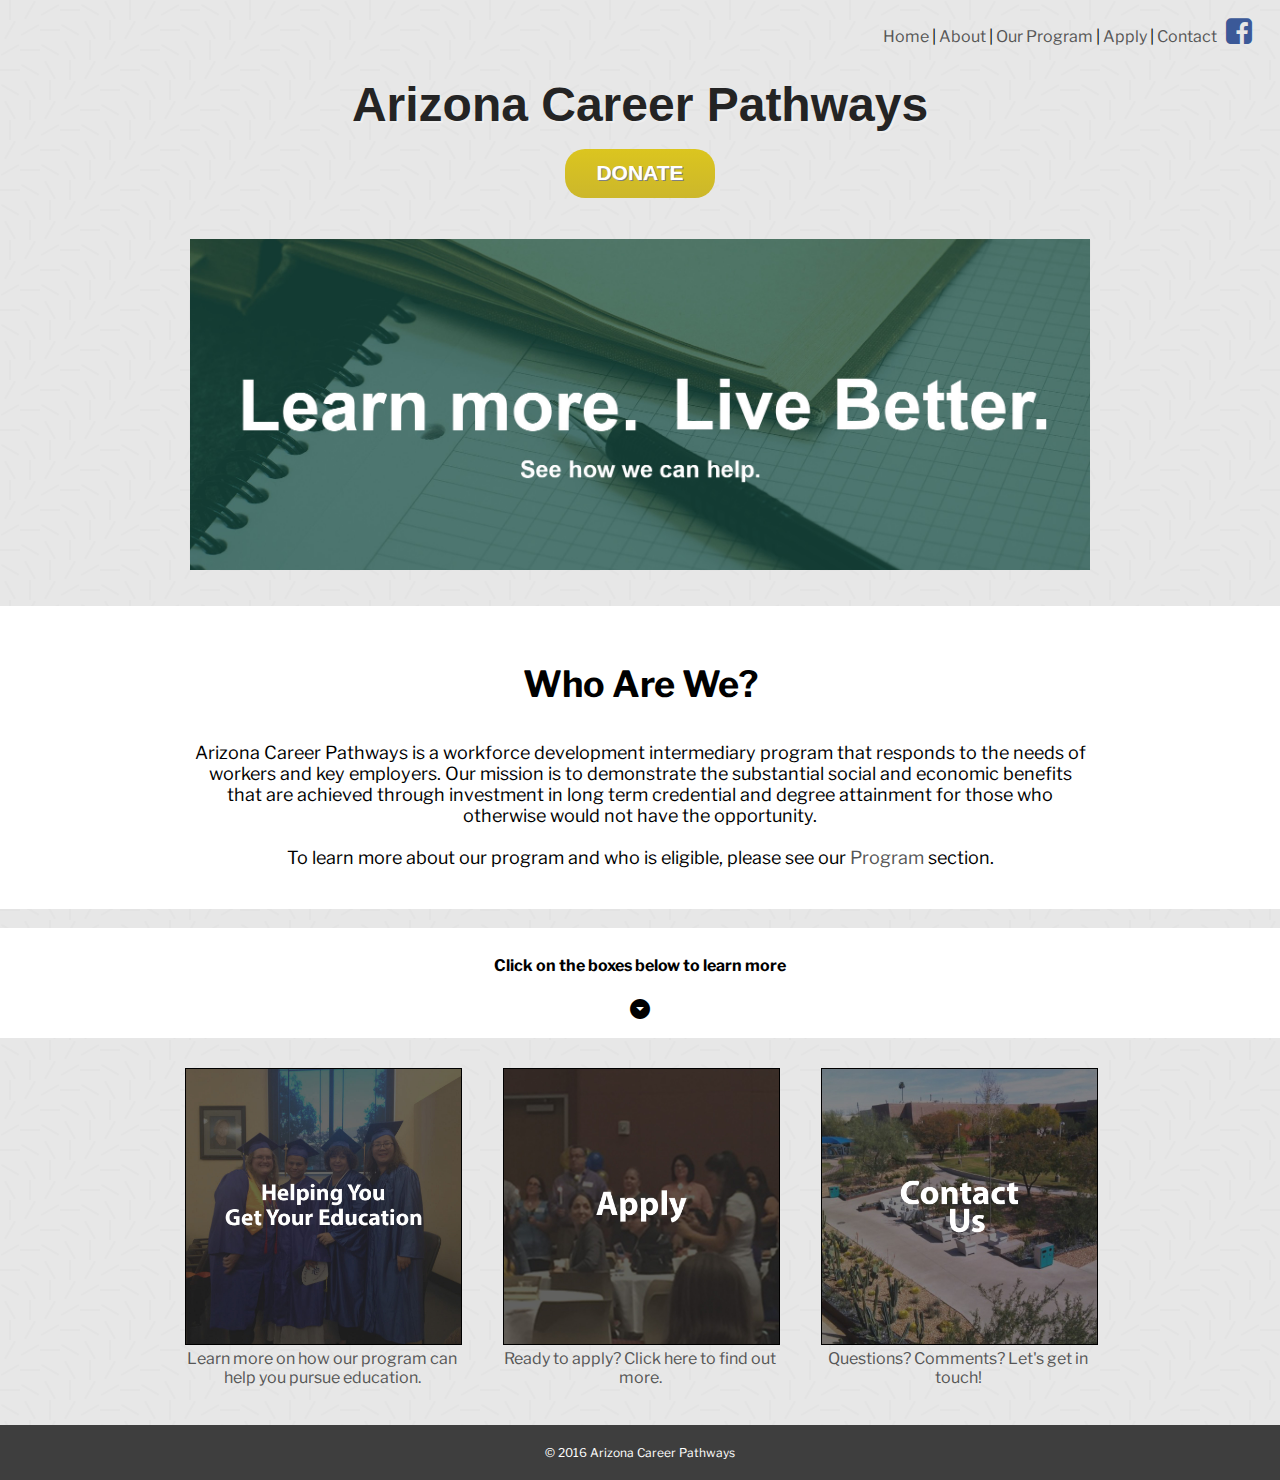
<file: index.html>
<!DOCTYPE html>
<html lang="en">
<head>
    <meta charset="utf-8">
    <meta name="description" content="career">
    <meta name="viewport" content="width=device-width, initial-scale=1.0">
    <link rel="stylesheet" href="css/normalize.css">
    <link rel="stylesheet" href="css/style.css">

    <link href="https://fonts.googleapis.com/css?family=Libre+Franklin" rel="stylesheet">
    <link href="https://fonts.googleapis.com/css?family=Bree+Serif" rel="stylesheet">
    <link rel="stylesheet" href="https://fonts.googleapis.com/icon?family=Material+Icons">
    <link rel="stylesheet" href="https://cdnjs.cloudflare.com/ajax/libs/font-awesome/4.6.3/css/font-awesome.min.css">

    <title>Arizona Career Pathways</title>
</head>
<body>

<nav>
  <ul>
    <li><a href="index.html">Home</a> | </li>
    <li><a href="about.html">About</a> | </li>
    <li><a href="services.html">Our Program</a> | </li>
    <li><a href="apply.html">Apply</a> | </li>
    <li><a href="contact.html">Contact &nbsp; </a></li>
    <li><a href="https://www.facebook.com/pg/azcareerpathways/about/?entry_point=page_nav_about_item&ref=page_internal">
      <i class="fa fa-facebook-square fb" style="font-size:30px"></i></a></li>
  </ul>
</nav>

<div class="brand">
  <h1>Arizona Career Pathways</h1><!--
</div> --> <!-- end white bg -->

<div class="donate">
  <a href="https://connect.clickandpledge.com/Organization/azcareerpathways/"><h2>DONATE</h2></a>
</div>
</div>
<br>

<div class="banner">
  <img src="img/banner2.jpg" class="image-full" alt="banner">
  <img src="img/banner-mobile2.jpg" class="image-mobile" alt="mobile banner">
</div>
<br>
<br>
<br>

<!-- Start Main Statement -->
<div class="boxy-contain whitebg-spacing"><h3>Who Are We?</h3><div class="topcomment">
  Arizona Career Pathways is a workforce development intermediary program that responds to the needs of workers and key employers.
  Our mission is to demonstrate the substantial social and economic benefits that are achieved through investment in long term credential
  and degree attainment for those who otherwise would not have the opportunity.
  <br>
  <br>
  To learn more about our program and who is eligible, please see our <a href="services.html">Program</a> section.
  <br><br>

</div>
</div>

<br>

<div class="content-section">

  <div class="comment">
    <h4>Click on the boxes below to learn more</h4>
    <i class="material-icons">arrow_drop_down_circle</i>
  </div>
  <!-- Start Main Content -->
  <div class="boxy-contain">
    <a href="services.html"><div class="boxy"><img src="img/icon1.jpg" alt="how icon" />
      <figcaption>Learn more on how our program can help you pursue education.</figcaption></a>
    </div>
    <a href="apply.html"><div class="boxy"><img src="img/icon2.jpg" alt="apply icon" />
      <figcaption>Ready to apply? Click here to find out more.</figcaption></a>
    </div>
    <a href="contact.html"><div class="boxy"><img src="img/icon3.jpg" alt="contact icon" />
      <figcaption>Questions? Comments? Let's get in touch!</figcaption></a>
    </div>
<br>
<br>
<br class="whitebg-spacing">
</div>
</div>

<footer>&copy; 2016 Arizona Career Pathways
</footer>

</body>
</html>
</file>
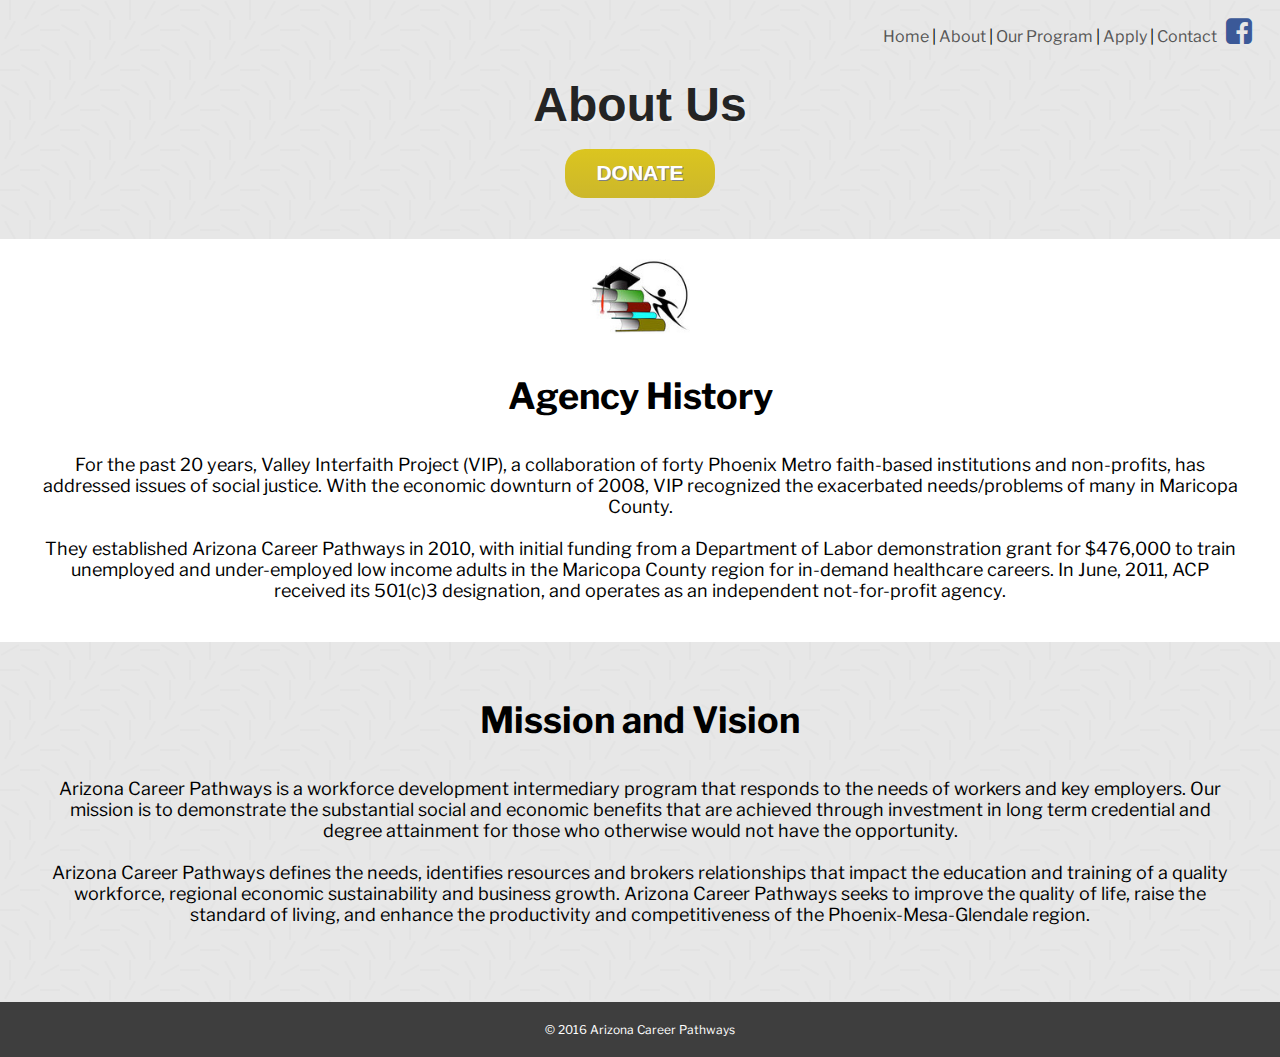
<file: about.html>
<!DOCTYPE html>
<html lang="en">
<head>
    <meta charset="utf-8">
    <meta name="description" content="career">
    <meta name=”viewport” content=”width=device-width, initial-scale=1.0”>
    <link rel="stylesheet" href="css/normalize.css">
    <link rel="stylesheet" href="css/style.css">

    <link href="https://fonts.googleapis.com/css?family=Libre+Franklin" rel="stylesheet">
    <link href="https://fonts.googleapis.com/css?family=Bree+Serif" rel="stylesheet">
    <link rel="stylesheet" href="https://fonts.googleapis.com/icon?family=Material+Icons">
    <link href="https://fonts.googleapis.com/css?family=Catamaran" rel="stylesheet">

    <link rel="stylesheet" href="https://cdnjs.cloudflare.com/ajax/libs/font-awesome/4.6.3/css/font-awesome.min.css">

    <title>About</title>
</head>
<body>

  <nav>
      <ul>
        <li><a href="index.html">Home</a> | </li>
        <li><a href="about.html">About</a> | </li>
        <li><a href="services.html">Our Program</a> | </li>
        <li><a href="apply.html">Apply</a> | </li>
        <li><a href="contact.html">Contact &nbsp; </a></li>
        <li><a href="https://www.facebook.com/pg/azcareerpathways/about/?entry_point=page_nav_about_item&ref=page_internal">
          <i class="fa fa-facebook-square fb" style="font-size:30px"></i></a></li>
      </ul>
  </nav>

<div class="brand">
  <h1>About Us</h1>
  <div class="donate">
    <a href="https://connect.clickandpledge.com/Organization/azcareerpathways/"><h2>DONATE</h2></a>
  </div>

</div>
<!--- ///// MAIN BODY START ///// -->
  <br>
  <div class="whitebg-spacing">
    <img src="img/azcp.png" class="logo" alt"AZ Career Pathways logo">
  <h3>Agency History</h3>
  ​For the past 20 years, Valley Interfaith Project (VIP), a collaboration of forty Phoenix Metro faith-based institutions and non-profits, has addressed issues of social justice.
  With the economic downturn of 2008, VIP recognized the exacerbated needs/problems of many in Maricopa County.
<br><br>
  They established Arizona Career Pathways in 2010, with initial funding from a Department of Labor demonstration grant for $476,000 to train unemployed and under-employed low income adults in the Maricopa County region for in-demand healthcare careers.
  In June, 2011, ACP received its 501(c)3 designation, and operates as an independent not-for-profit agency.
  <br>
  <br>
</div>

<div class="greybg-spacing">
<h3>Mission and Vision</h3>
​
  Arizona Career Pathways is a workforce development intermediary program that responds to the needs of workers and key employers.
  Our mission is to demonstrate the substantial social and economic benefits that are achieved through investment in long term credential and degree attainment for those who otherwise would not have the opportunity.
  <br><br>
  Arizona Career Pathways defines the needs, identifies resources and brokers relationships that impact the education and training of a quality workforce, regional economic sustainability and business growth.
  Arizona Career Pathways seeks to improve the quality of life, raise the standard of living, and enhance the productivity and competitiveness of the Phoenix-Mesa-Glendale region.
</div>

<br>
<br>
<br>

<footer>&copy; 2016 Arizona Career Pathways
</footer>

</body>
</html>
</file>
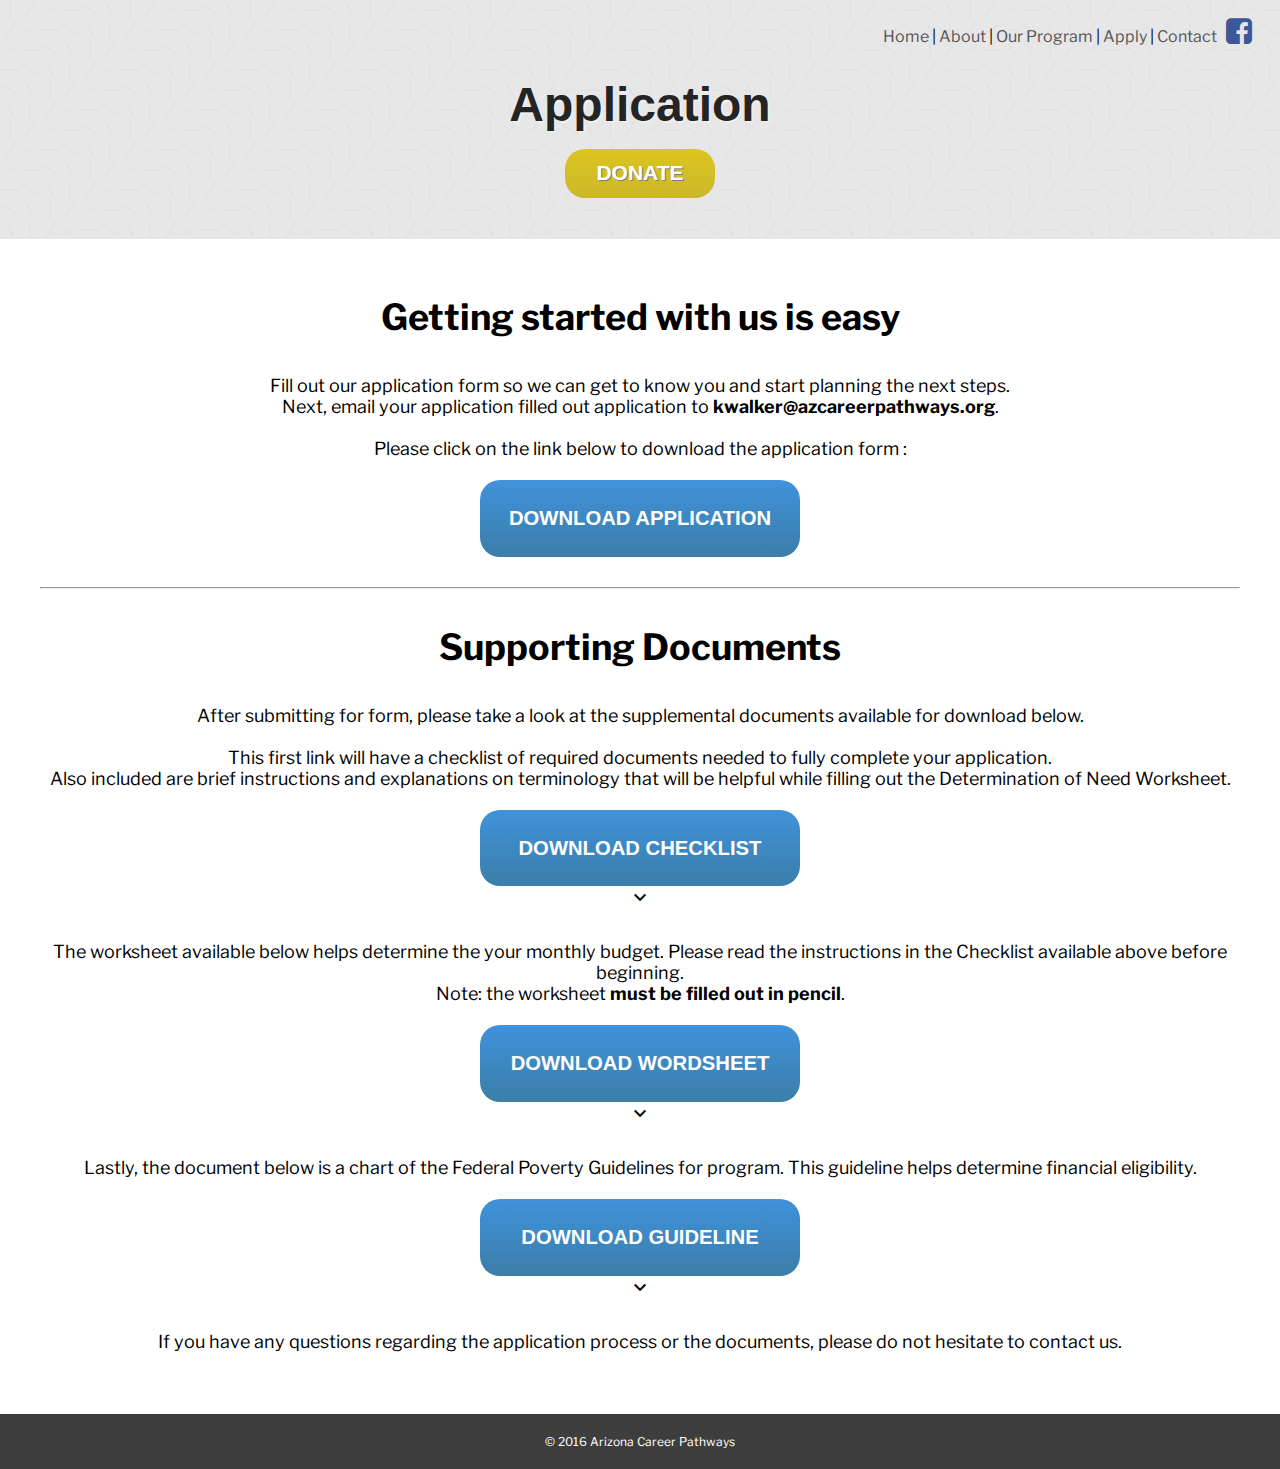
<file: apply.html>
<!DOCTYPE html>
<html lang="en">
<head>
    <meta charset="utf-8">
    <meta name="description" content="career">
    <meta name="viewport" content="width=device-width, initial-scale=1.0">
    <link rel="stylesheet" href="css/normalize.css">
    <link rel="stylesheet" href="css/style.css">

    <link href="https://fonts.googleapis.com/css?family=Libre+Franklin" rel="stylesheet">
    <link href="https://fonts.googleapis.com/css?family=Bree+Serif" rel="stylesheet">
    <link rel="stylesheet" href="https://fonts.googleapis.com/icon?family=Material+Icons">
    <link rel="stylesheet" href="https://cdnjs.cloudflare.com/ajax/libs/font-awesome/4.6.3/css/font-awesome.min.css">

    <title>Application</title>
</head>
<body>

<nav>
  <ul>
    <li><a href="index.html">Home</a> | </li>
    <li><a href="about.html">About</a> | </li>
    <li><a href="services.html">Our Program</a> | </li>
    <li><a href="apply.html">Apply</a> | </li>
    <li><a href="contact.html">Contact &nbsp; </a></li>
    <li><a href="https://www.facebook.com/pg/azcareerpathways/about/?entry_point=page_nav_about_item&ref=page_internal">
      <i class="fa fa-facebook-square fb" style="font-size:30px"></i></a></li>
  </ul>
</nav>

<div class="brand">
  <h1>Application</h1><br>
  <div class="donate">
    <a href="https://connect.clickandpledge.com/Organization/azcareerpathways/"><h2>DONATE</h2></a>
  </div>

</div>
<!--- ///// MAIN BODY START ///// -->
<br>
  <div class="whitebg-spacing">
      <h3>Getting started with us is easy</h3>
        Fill out our application form so we can get to know you and start planning the next steps.<br>
        Next, email your application filled out application to <strong>kwalker@azcareerpathways.org</strong>.<br><br>
        Please click on the link below to download the application form :
        <br><br>
        <a href="Abbreviated-ACP Application-Revised.pdf" download"Abbreviated ACP Application Revised.pdf">
          <div class="dl-btn">
            <h2>DOWNLOAD APPLICATION</h2>
          </div></a>
          <br>
<hr />
        <h3>Supporting Documents</h3>
          After submitting for form, please take a look at the supplemental documents available for download below.
          <br><br>

          This first link will have a checklist of required documents needed to fully complete your application.<br>
          Also included are brief instructions and explanations on terminology that will be helpful while filling out the Determination of Need Worksheet.
          <br><br>
            <a href="ACP-Required-Documents-Handout.doc" download"ACP Required Documents Handout.doc">
              <div class="dl-btn">
                <h2>DOWNLOAD CHECKLIST</h2>
              </div></a>
              <i class="material-icons">keyboard_arrow_down</i><br><br>
          The worksheet available below helps determine the your monthly budget.
          Please read the instructions in the Checklist available above before beginning.<br>
          Note: the worksheet <strong>must be filled out in pencil</strong>.
          <br><br>
            <a href="ARIZONA-CAREER-PATHWAYS-MONTHLY-BUDGET-REVIEW.docx" download"ARIZONA CAREER PATHWAYS MONTHLY BUDGET REVIEW.docx">
              <div class="dl-btn">
                  <h2>DOWNLOAD WORDSHEET</h2>
              </div></a>
              <i class="material-icons">keyboard_arrow_down</i><br><br>
          Lastly, the document below is a chart of the Federal Poverty Guidelines for program.
          This guideline helps determine financial eligibility.
          <br><br>
            <a href="2016-FEDERAL-POVERTY-INCOME-GUIDELINES.doc" download"2016 FEDERAL POVERTY INCOME GUIDELINES">
              <div class="dl-btn">
                  <h2>DOWNLOAD GUIDELINE</h2>
              </div></a>
              <i class="material-icons">keyboard_arrow_down</i><br><br>

          If you have any questions regarding the application process or the documents, please do not hesitate to contact us.
          <br><br><br>

</div>

<footer>&copy; 2016 Arizona Career Pathways
</footer>


</body>
</html>
</file>
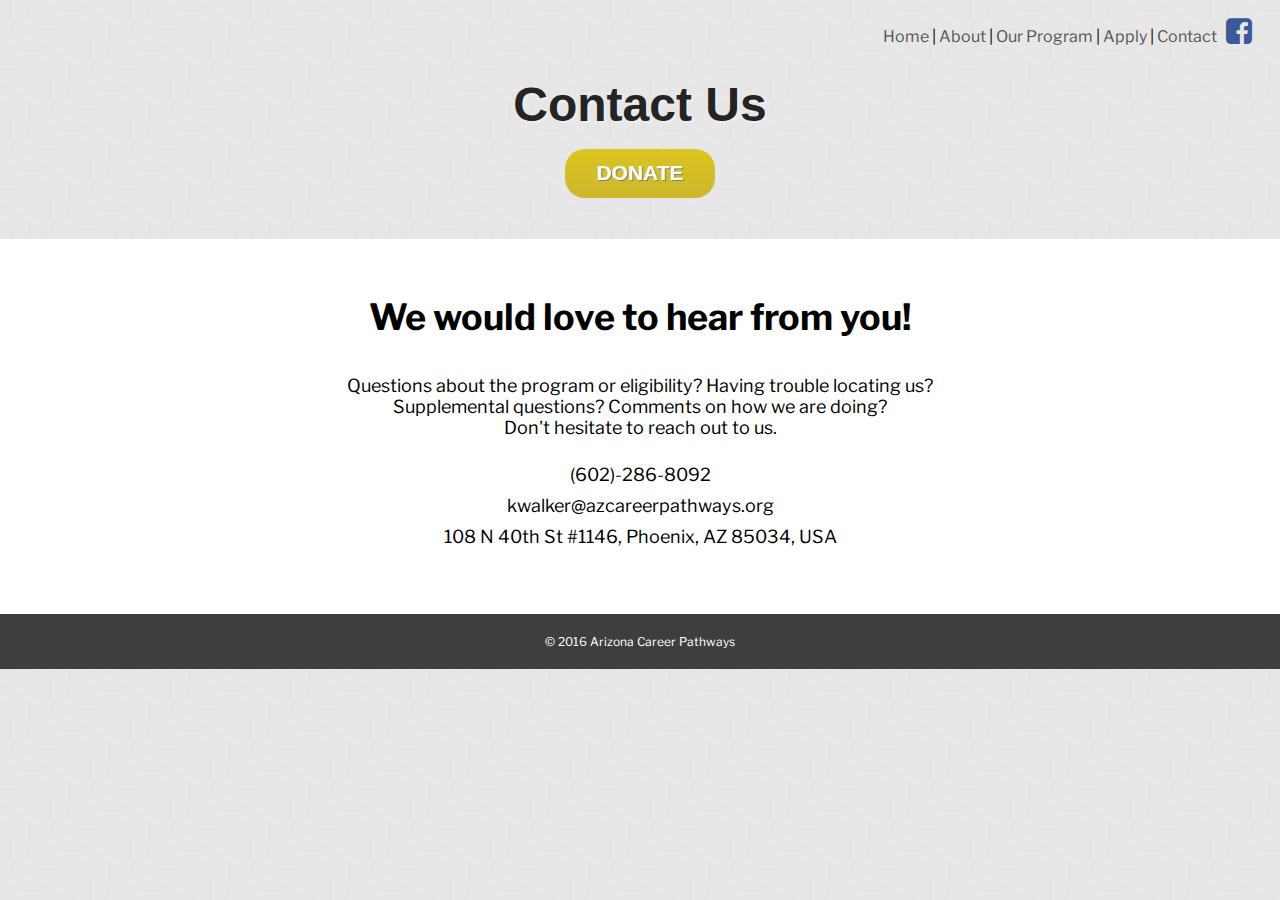
<file: contact.html>
<!DOCTYPE html>
<html lang="en">
<head>
    <meta charset="utf-8">
    <meta name="description" content="career">
    <meta name="viewport" content="width=device-width, initial-scale=1.0">
    <link rel="stylesheet" href="css/normalize.css">
    <link rel="stylesheet" href="css/style.css">

    <link href="https://fonts.googleapis.com/css?family=Libre+Franklin" rel="stylesheet">
    <link href="https://fonts.googleapis.com/css?family=Bree+Serif" rel="stylesheet">
    <link rel="stylesheet" href="https://fonts.googleapis.com/icon?family=Material+Icons">
    <link rel="stylesheet" href="https://cdnjs.cloudflare.com/ajax/libs/font-awesome/4.6.3/css/font-awesome.min.css">

    <title>Contact Us</title>
</head>
<body>

<nav>
  <ul>
    <li><a href="index.html">Home</a> | </li>
    <li><a href="about.html">About</a> | </li>
    <li><a href="services.html">Our Program</a> | </li>
    <li><a href="apply.html">Apply</a> | </li>
    <li><a href="contact.html">Contact &nbsp; </a></li>
    <li><a href="https://www.facebook.com/pg/azcareerpathways/about/?entry_point=page_nav_about_item&ref=page_internal">
      <i class="fa fa-facebook-square fb" style="font-size:30px"></i></a></li>
  </ul>
</nav>

<div class="brand">
  <h1>Contact Us</h1><br>
  <div class="donate">
    <a href="https://connect.clickandpledge.com/Organization/azcareerpathways/"><h2>DONATE</h2></a>
  </div>
</div>

<br>

<div class="whitebg-spacing">
<h3>We would love to hear from you!</h3>
  Questions about the program or eligibility? Having trouble locating us? <br>
  Supplemental questions? Comments on how we are doing?<br>
  Don't hesitate to reach out to us.
  <br><br>
  <div class="contact-pad">
    (602)-286-8092<br>
   </div>
  <div class="contact-pad">
    kwalker@azcareerpathways.org<br>
  </div>
    <div class="contact-pad">
    108 N 40th St #1146, Phoenix, AZ 85034, USA
  </div>
<br><br>
</div>

<footer>&copy; 2016 Arizona Career Pathways
</footer>


</body>
</html>
</file>
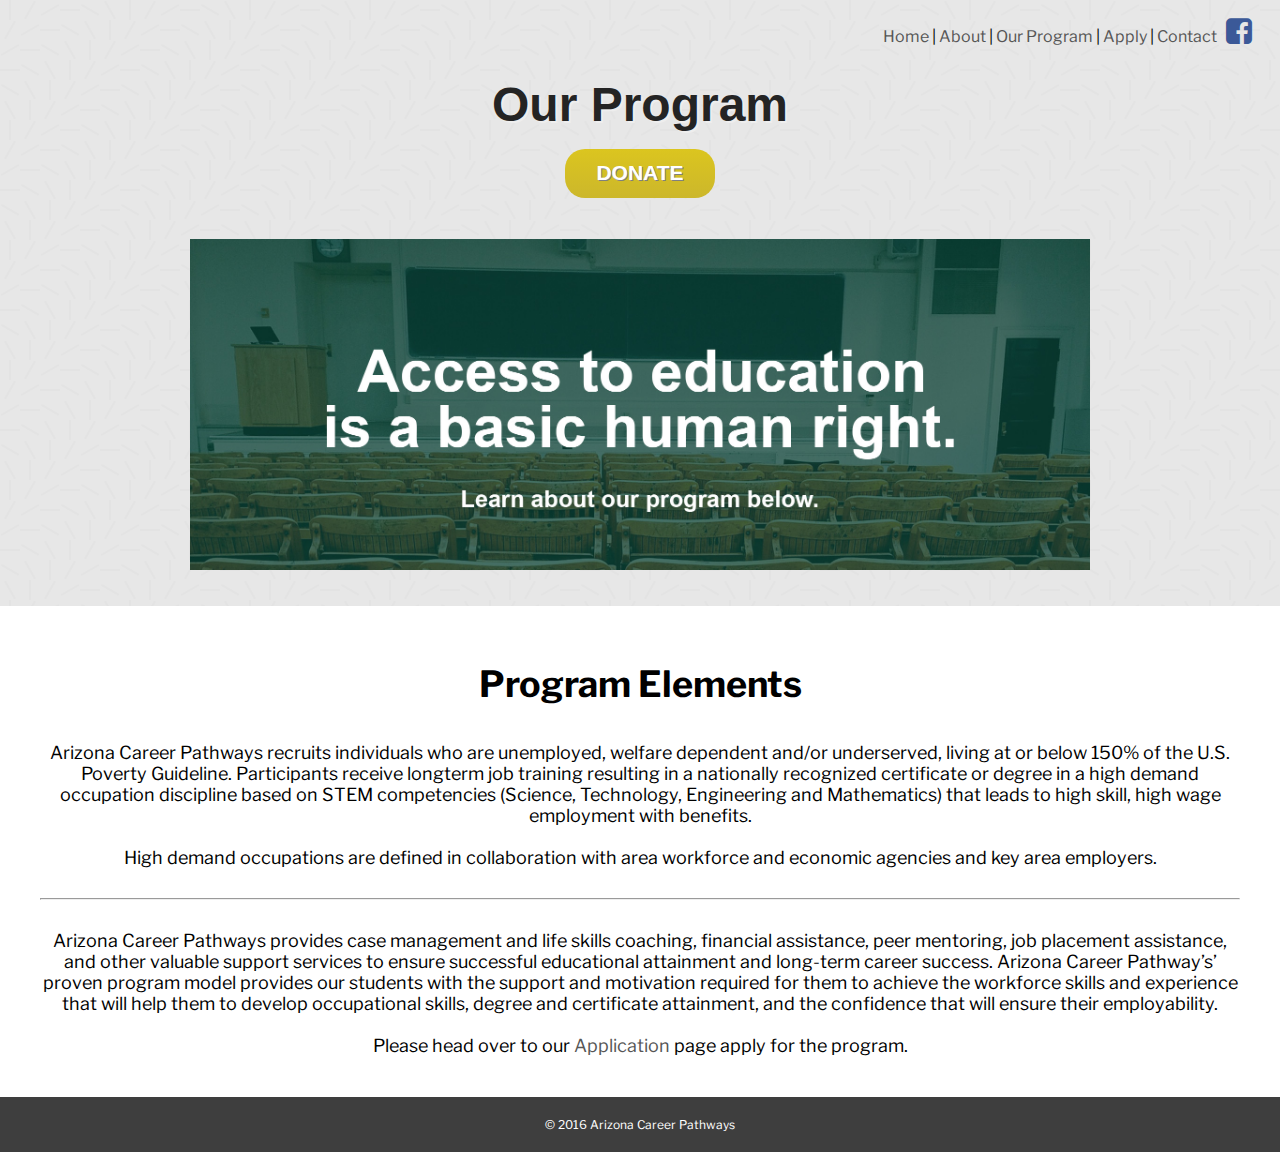
<file: services.html>
<!DOCTYPE html>
<html lang="en">
<head>
    <meta charset="utf-8">
    <meta name="description" content="career">
    <meta name="viewport" content="width=device-width, initial-scale=1.0">
    <link rel="stylesheet" href="css/normalize.css">
    <link rel="stylesheet" href="css/style.css">

    <link href="https://fonts.googleapis.com/css?family=Libre+Franklin" rel="stylesheet">
    <link href="https://fonts.googleapis.com/css?family=Bree+Serif" rel="stylesheet">
    <link rel="stylesheet" href="https://fonts.googleapis.com/icon?family=Material+Icons">
    <link rel="stylesheet" href="https://cdnjs.cloudflare.com/ajax/libs/font-awesome/4.6.3/css/font-awesome.min.css">

    <title>Program</title>
</head>
<body>

<nav>
  <ul>
    <li><a href="index.html">Home</a> | </li>
    <li><a href="about.html">About</a> | </li>
    <li><a href="services.html">Our Program</a> | </li>
    <li><a href="apply.html">Apply</a> | </li>
    <li><a href="contact.html">Contact &nbsp; </a></li>
    <li><a href="https://www.facebook.com/pg/azcareerpathways/about/?entry_point=page_nav_about_item&ref=page_internal">
      <i class="fa fa-facebook-square fb" style="font-size:30px"></i></a></li>
  </ul>
</nav>

<div class="brand">
  <h1>Our Program</h1><!--
</div> --> <!-- end white bg -->

<div class="donate">
  <a href="https://connect.clickandpledge.com/Organization/azcareerpathways/"><h2>DONATE</h2></a>
</div>
</div>
<br>

<div class="banner">
  <img src="img/banner3.jpg" class="image-full" alt="banner2">
  <img src="img/banner3-mobile.jpg" class="image-mobile" alt="mobile banner">
</div>
<br>
<br>
<br>

<div class="whitebg-spacing">
  <h3>Program Elements</h3>
  Arizona Career Pathways recruits individuals who are unemployed, welfare dependent and/or underserved, living at or below 150% of the U.S. Poverty Guideline.
  Participants receive longterm job training resulting in a nationally recognized certificate or degree in a high demand occupation discipline based on STEM competencies (Science, Technology, Engineering and Mathematics) that leads to high skill, high wage employment with benefits.
  <br><br>High demand occupations are defined in collaboration with area workforce and economic agencies and key area employers.
  <br><br>
  <hr />
  <br>Arizona Career Pathways provides case management and life skills coaching, financial assistance, peer mentoring, job placement assistance, and other valuable support services to ensure successful educational attainment and long-term career success.
  Arizona Career Pathway’s’ proven program model provides our students with the support and motivation required for them to achieve the workforce skills and experience that will help them to develop occupational skills, degree and certificate attainment, and the confidence that will ensure their employability.
  <br><br>
  Please head over to our <a href="apply.html">Application</a> page apply for the program.
  <br><br>
</div>

<footer>&copy; 2016 Arizona Career Pathways
</footer>

</body>
</html>
</file>
<file: css/style.css>
body{
  background-color: #e7e7e7;
  background-image: url("data:image/svg+xml,%3Csvg width='120' height='120' viewBox='0 0 120 120' xmlns='http://www.w3.org/2000/svg'%3E%3Cpath d='M9 0h2v20H9V0zm25.134.84l1.732 1-10 17.32-1.732-1 10-17.32zm-20 20l1.732 1-10 17.32-1.732-1 10-17.32zM58.16 4.134l1 1.732-17.32 10-1-1.732 17.32-10zm-40 40l1 1.732-17.32 10-1-1.732 17.32-10zM80 9v2H60V9h20zM20 69v2H0v-2h20zm79.32-55l-1 1.732-17.32-10L82 4l17.32 10zm-80 80l-1 1.732-17.32-10L2 84l17.32 10zm96.546-75.84l-1.732 1-10-17.32 1.732-1 10 17.32zm-100 100l-1.732 1-10-17.32 1.732-1 10 17.32zM38.16 24.134l1 1.732-17.32 10-1-1.732 17.32-10zM60 29v2H40v-2h20zm19.32 5l-1 1.732-17.32-10L62 24l17.32 10zm16.546 4.16l-1.732 1-10-17.32 1.732-1 10 17.32zM111 40h-2V20h2v20zm3.134.84l1.732 1-10 17.32-1.732-1 10-17.32zM40 49v2H20v-2h20zm19.32 5l-1 1.732-17.32-10L42 44l17.32 10zm16.546 4.16l-1.732 1-10-17.32 1.732-1 10 17.32zM91 60h-2V40h2v20zm3.134.84l1.732 1-10 17.32-1.732-1 10-17.32zm24.026 3.294l1 1.732-17.32 10-1-1.732 17.32-10zM39.32 74l-1 1.732-17.32-10L22 64l17.32 10zm16.546 4.16l-1.732 1-10-17.32 1.732-1 10 17.32zM71 80h-2V60h2v20zm3.134.84l1.732 1-10 17.32-1.732-1 10-17.32zm24.026 3.294l1 1.732-17.32 10-1-1.732 17.32-10zM120 89v2h-20v-2h20zm-84.134 9.16l-1.732 1-10-17.32 1.732-1 10 17.32zM51 100h-2V80h2v20zm3.134.84l1.732 1-10 17.32-1.732-1 10-17.32zm24.026 3.294l1 1.732-17.32 10-1-1.732 17.32-10zM100 109v2H80v-2h20zm19.32 5l-1 1.732-17.32-10 1-1.732 17.32 10zM31 120h-2v-20h2v20z' fill='%23565656' fill-opacity='0.03' fill-rule='evenodd'/%3E%3C/svg%3E");
  font-family: 'Libre Franklin', sans-serif;
  text-align: center;
}
nav {
  width: 100%;
  text-align: right;
  margin-left: -20px;
}
h1 {
  font-size: 1em;
  display:inline;
  font-weight: 600;
}
h2{
  color: #fff;
}
h3{
  font-size: 2em;
}
ul {
  list-style: none;

}
li {
  display: inline;
  text-decoration: none;
}
li:hover {
  color: #eee;
  cursor: pointer;
}
a {
  text-decoration: none;
    color: #565656;
}
a:hover {
  color: #fff;
  text-shadow: 1px 1px grey;
  cursor:pointer;
}
.banner {
  margin: 0 auto;
  height: 300px;
  max-width: 900px;
  font-size: 1em;
  padding-bottom: 10px;
}
img {
  width: 900px;
}
.brand {
  margin: 0 auto;
  width: 900px;
  font-size: 3em;
  text-shadow: 2px 2px #eee;
  font-weight: 600;
  color: #242424;
  padding: 5px;
  font-family: 'arial', serif;
}
.donate {
  font-family: Arial;
  margin: 0 auto;
  width: 150px;
  background: #dbc51f;
 background-image: -webkit-linear-gradient(top, #dbc51f, #ccb72b);
 background-image: -moz-linear-gradient(top, #dbc51f, #ccb72b);
 background-image: -ms-linear-gradient(top, #dbc51f, #ccb72b);
 background-image: -o-linear-gradient(top, #dbc51f, #ccb72b);
 background-image: linear-gradient(to bottom, #dbc51f, #ccb72b);
  -webkit-border-radius: 20;
  -moz-border-radius: 20;
  font-size: 14px;
  font-weight: bold;
  border-radius: 20px;
  line-height: 2.3;
  text-shadow: 1px 1px grey;
  color: #fff;
  padding: 10 20 10 20;
}
.donate:hover {
  background: #c2b313;
}
.dl-btn {
  font-family: Arial;
  margin: 0 auto;
  width: 300px;
  background: #4092db;
  background-image: -webkit-linear-gradient(top, #4092db, #3b7ea8);
  background-image: -moz-linear-gradient(top, #4092db, #3b7ea8);
  background-image: -ms-linear-gradient(top, #4092db, #3b7ea8);
  background-image: -o-linear-gradient(top, #4092db, #3b7ea8);
  background-image: linear-gradient(to bottom, #4092db, #3b7ea8);
  border-radius: 20px;
  color: #fff;
  padding: 10px;
  font-size: .75em;
}
.dl-btn:hover{
  background: #3780bf;
 background-image: -webkit-linear-gradient(top, #3780bf, #256c99);
 background-image: -moz-linear-gradient(top, #3780bf, #256c99);
 background-image: -ms-linear-gradient(top, #3780bf, #256c99);
 background-image: -o-linear-gradient(top, #3780bf, #256c99);
 background-image: linear-gradient(to bottom, #3780bf, #256c99);
 -webkit-border-radius: 28;
 -moz-border-radius: 28;
 text-decoration: none;
}
.content-section {
    /*border-top: 1px solid #e7e7e7; */
}
.boxy-contain {
    text-align: center;
}
.boxy {
  display: inline-block;
  padding: 0 20px;
  color: #777;
  text-decoration: none;
  height: 275px;
  width: 275px;
  padding-top: 30px;
}
.boxy img{
  height: 275px;
  width: 275px;
  border: 1px solid black;
}

.comment {
  line-height: -10px;
  background-color: #fff;
  padding: 7px 0;
}
.topcomment {
  margin: 0 auto;
  width: 900px;
}
.whitebg {
  background-color: #fff;
}
.whitebg-spacing {
  padding: 20px 40px 20px 40px;
  background-color: #fff;
  font-size: 18px;
}
.greybg-spacing{
  padding: 20px 40px 20px 40px;
    font-size: 18px;
}
.image-full {
  display:block;
}
.image-mobile {
  display: none;
}
.logo {
  max-width: 100px;
  max-height: 100px;
}
footer {
  padding: 20px;
  font-size: .75em;
  background-color: #3e3e3e;
  color: #fff;
}
i {
  margin-bottom: 10px;
}
.fb {
  text-align: left;
  color: #3b5998;
  padding-right: 8px;
}
.contact-pad {
  padding: 5px;
}

@media(max-width:953px) {
  .brand {
    margin: 0 auto;
    width: 100%;
    font-size: 1.75em;
  }
  .banner {
    width: 100%;
    font-size: 10px;
    margin: 0 auto;
  }
  .topcomment {
    margin: 0 auto;
    width: 100%;
  }
  .donate {
    margin-top:0;
  }
}
@media (max-width: 640px) and (min-width: 320px){
  .image-full{
   display:none;
  }

  .image-mobile{
   display:block;
  }
  img {
    margin: 0 auto;
    width: 370px;
  }
  body {
    margin: 5px;
    overflow-x: hidden;
  }
}
  @media (max-width: 500px){
    .donate {
      float:inherit;
      margin: 0 auto;
      margin: 5px;
      margin-left: 115px;
      line-height: 50px;
    }
    .fb {
      padding: 5px;
    }
  }
</file>
